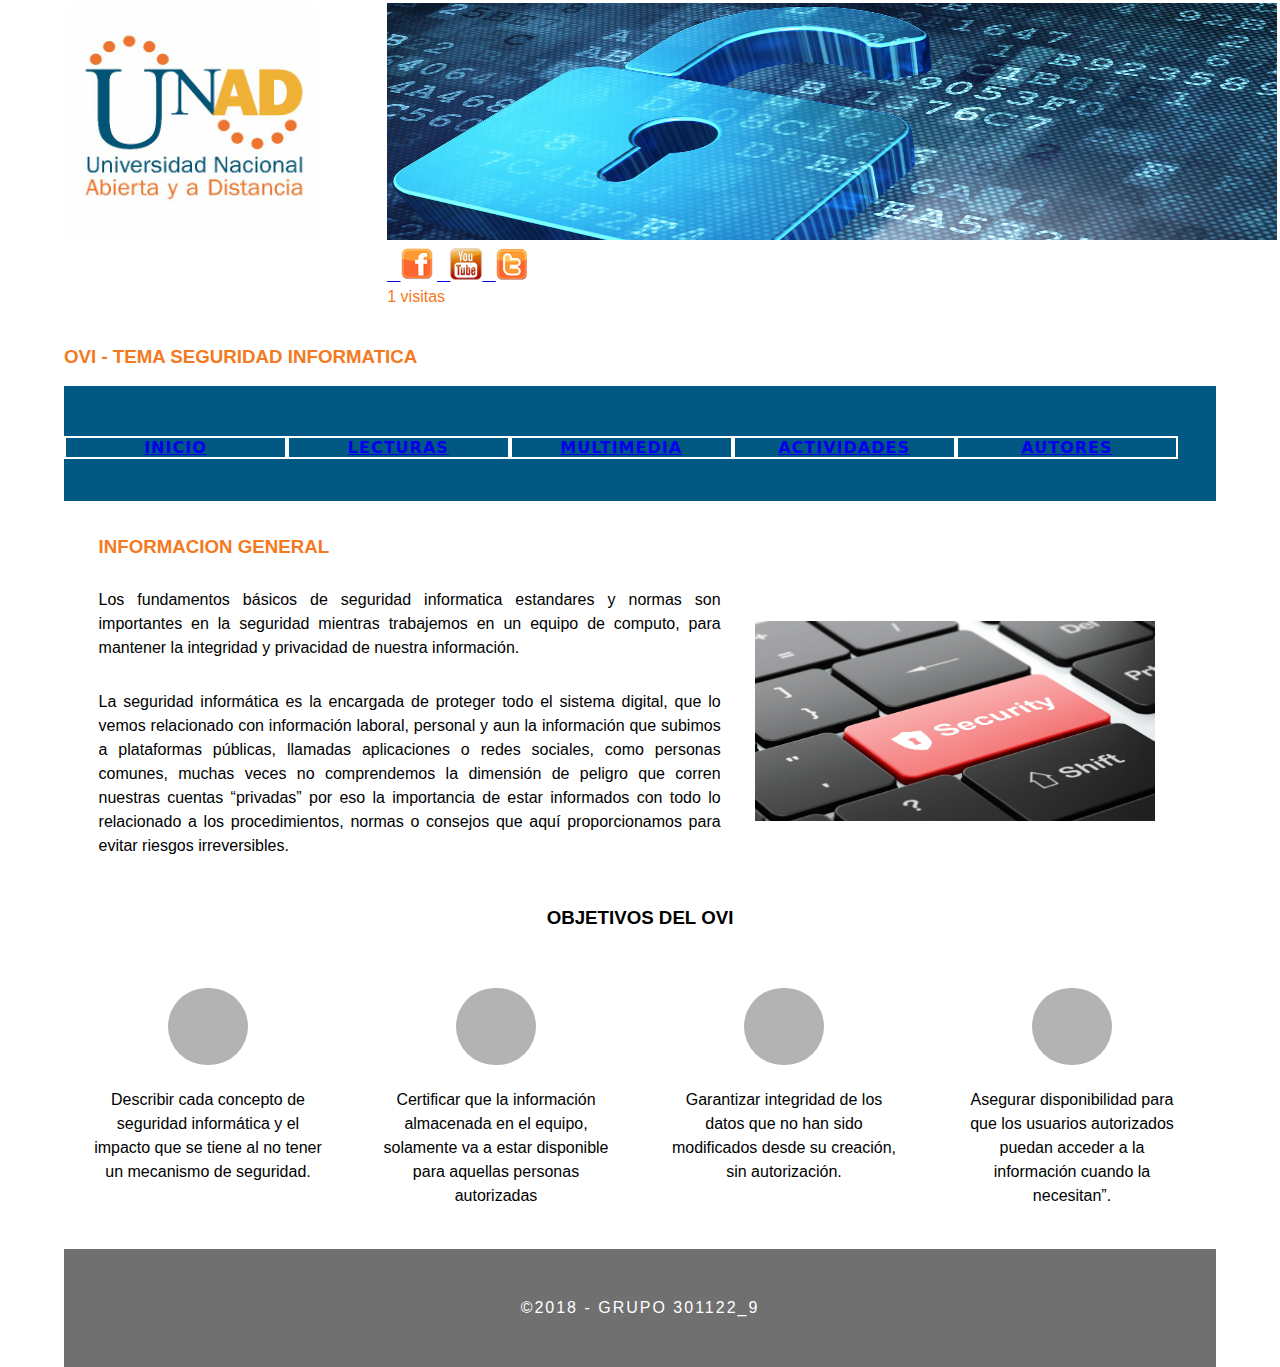
<file: Index.html>
<!doctype html>
<html>
<head>
<meta charset="utf-8">
<meta http-equiv="X-UA-Compatible" content="IE=edge">
<meta name="viewport" content="width=device-width, initial-scale=1">
<title>OVI - TEMA SEGURIDAD INFORMATICA</title>
<link href="css/multiColumnTemplate.css" rel="stylesheet" type="text/css">
<!-- HTML5 shim and Respond.js for IE8 support of HTML5 elements and media queries -->
<!-- WARNING: Respond.js doesn't work if you view the page via file:// -->
<!--[if lt IE 9]>
      <script src="https://oss.maxcdn.com/html5shiv/3.7.2/html5shiv.min.js"></script>
      <script src="https://oss.maxcdn.com/respond/1.4.2/respond.min.js"></script>
    <![endif]-->
</head>
<body>
<div class="container">
  <header>
    <table width="200" border="0">
      <tbody>
        <tr>
          <td><img src="images/logo-universidad-nacional-abierta-y-a-distancia-unad.png" width="250" height="237" alt=""/></td>
			<td>&nbsp;&nbsp;&nbsp;&nbsp;&nbsp;&nbsp;&nbsp;&nbsp;&nbsp;&nbsp;&nbsp;&nbsp;&nbsp;&nbsp;</td>		
			<td><img src="images/image1.jpg" width="890" height="237" alt=""/></td>
        </tr>
		          <tr><td></td></div>
	  <td></td>
	<td>    
		<div id="apDiv4"><a id="l1" target="_blank" rel="nofollow"  href="https://www.facebook.com/Universidad-Nacional-Abierta-y-a-Distancia-UNAD-285790428108305/">&nbsp;&nbsp;&nbsp;<img title="Facebook"border="0" src="images/facebook_aqu_32.png" alt="Facebook" /></a>
			<a href="https://www.youtube.com/user/universidadunad" target="_blank">&nbsp;&nbsp;&nbsp;<img src="images/youtube.png" alt="YouTube" title="Twitter" border="0" /></a><span class="nsb_container"><a href="https://twitter.com/UniversidadUNAD" target="_blank">&nbsp;&nbsp;&nbsp;<img src="images/twitter_aqu_32.png" class="menu" title="Twitter" border="0" /></a></span>
			</div></td></tr>
	  <tr><td></td><td></td><td>		<div id="cuentavisitas"></div>
						<script>yu=function(id){return document.getElementById(id);}
							if(localStorage){
							if(localStorage['visitas']==undefined){
							localStorage['visitas']=0;
							}var n=parseInt(localStorage['visitas']);localStorage['visitas']=1+n;
							var num=localStorage['visitas'];
							var mensaje=num + " visitas";
							 yu('cuentavisitas').innerHTML=mensaje;}
                        </script>&nbsp;&nbsp;&nbsp;</td></tr>
      </tbody>
    </table>
    
    <h3>OVI - TEMA SEGURIDAD INFORMATICA</h3>
<nav class="secondary_header" id="menu">
    <ul>
      <li><a href="Index.html">INICIO</a></li>
      <li><a href="lecturas.html">LECTURAS</a></li>
        <li><a href="Multimedia.html">MULTIMEDIA</a></li>
        <li><a href="Actividades.html">ACTIVIDADES</a></li>
        <li><a href="Autores.html">AUTORES</a></li>
    </ul>
    </nav>
</header>
  <section>
    <h2 class="noDisplay">Main Content</h2>
    <article class="left_article">
      <h3>INFORMACION GENERAL</h3>
<p>Los fundamentos básicos de seguridad informatica estandares y normas son importantes en la seguridad mientras trabajemos en un equipo de computo, para mantener la integridad y privacidad de nuestra información.</p>
<p>La seguridad informática es la encargada de proteger todo el sistema digital, que lo vemos relacionado con información laboral, personal y aun la información que subimos a plataformas públicas, llamadas aplicaciones o redes sociales, como personas comunes, muchas veces no comprendemos la dimensión de peligro que corren nuestras cuentas “privadas” por eso la importancia de estar informados con todo lo relacionado a los procedimientos, normas o consejos que aquí proporcionamos para evitar riesgos irreversibles.</p>

    </article>
    <aside class="right_article"><img src="images/it-security-1_0.jpg" width="400" height="200" alt=""/></aside>
  </section>
  <div class="row">
    <h3>OBJETIVOS DEL OVI</h3>
    <div class="columns">
      <p class="thumbnail_align"> <img src="images/bkg_06.jpg" alt="" class="thumbnail"/> </p>
<p>Describir cada concepto de seguridad informática y el impacto que se tiene al no tener un mecanismo de seguridad.</p>
    </div>
    <div class="columns">
      <p class="thumbnail_align"> <img src="images/bkg_06.jpg" alt="" class="thumbnail"/> </p>
<p>Certificar que la información almacenada en el equipo, solamente va a estar disponible para aquellas personas autorizadas</p>
    </div>
    <div class="columns">
      <p class="thumbnail_align"> <img src="images/bkg_06.jpg" alt="" class="thumbnail"/> </p>
<p>Garantizar integridad de los datos que no han sido modificados desde su creación, sin autorización.</p>
    </div>
    <div class="columns">
      <p class="thumbnail_align"> <img src="images/bkg_06.jpg" alt="" class="thumbnail"/> </p>
<p>Asegurar disponibilidad para que los usuarios autorizados puedan acceder a la información cuando la necesitan”.</p>
    </div>
  </div>
  <div class="row blockDisplay">
    <div class="column_half left_half"> </div>
    <div class="column_half right_half"> </div>
  </div>
<footer class="secondary_header footer">
    <div class="copyright">&copy;2018 - <strong>GRUPO 301122_9</strong></div>
	</footer>
</div>
</body>
</html>
</file>
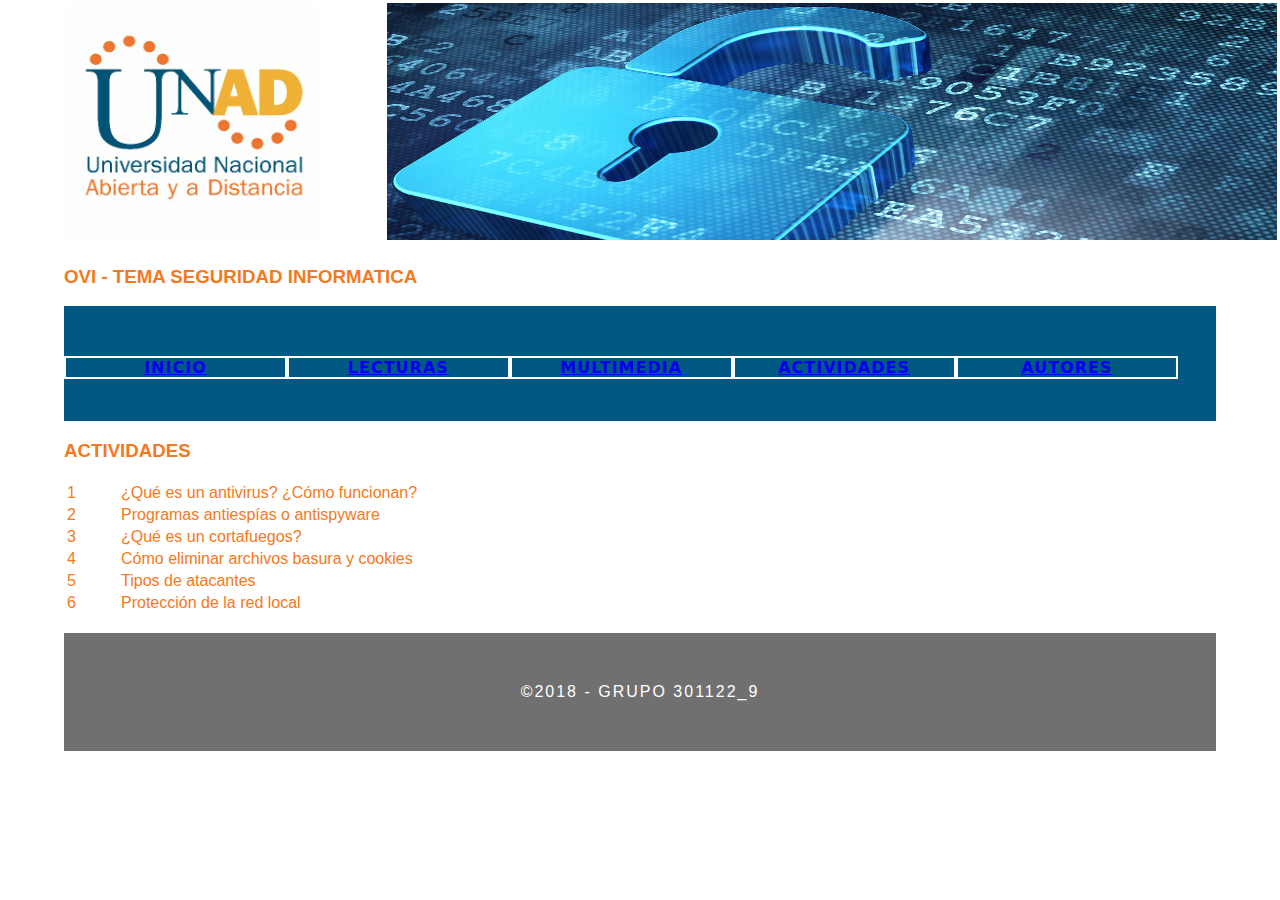
<file: Actividades.html>
<!doctype html>
<html>
<head>
<meta charset="utf-8">
<meta http-equiv="X-UA-Compatible" content="IE=edge">
<meta name="viewport" content="width=device-width, initial-scale=1">
<title>OVI - TEMA SEGURIDAD INFORMATICA</title>
<link href="css/multiColumnTemplate.css" rel="stylesheet" type="text/css">
<!-- HTML5 shim and Respond.js for IE8 support of HTML5 elements and media queries -->
<!-- WARNING: Respond.js doesn't work if you view the page via file:// -->
<!--[if lt IE 9]>
      <script src="https://oss.maxcdn.com/html5shiv/3.7.2/html5shiv.min.js"></script>
      <script src="https://oss.maxcdn.com/respond/1.4.2/respond.min.js"></script>
    <![endif]-->
</head>
<body>
<div class="container">
<header>
    <table width="200" border="0">
      <tbody>
        <tr>
          <td><img src="images/logo-universidad-nacional-abierta-y-a-distancia-unad.png" width="250" height="237" alt=""/></td>
			<td>&nbsp;&nbsp;&nbsp;&nbsp;&nbsp;&nbsp;&nbsp;&nbsp;&nbsp;&nbsp;&nbsp;&nbsp;&nbsp;&nbsp;</td>		
			<td><img src="images/image1.jpg" width="890" height="237" alt=""/></td>
        </tr>
      </tbody>
    </table>
    <h3>OVI - TEMA SEGURIDAD INFORMATICA</h3>
    	 <nav class="secondary_header" id="menu">
      <ul>
        <li><a href="Index.html">INICIO</a></li>
        <li><a href="lecturas.html">LECTURAS</a></li>
        <li><a href="Multimedia.html">MULTIMEDIA</a></li>
        <li><a href="Actividades.html">ACTIVIDADES</a></li>
        <li><a href="Autores.html">AUTORES</a></li>
      </ul>
    </nav>
  </header>
  <section>
      <h3>ACTIVIDADES</h3>
      <table width="890" border="0">
        <tbody>
          <tr>
            <td width="50">1</td>
            <td>¿Qué es un antivirus? ¿Cómo funcionan?</td>
          </tr>
          <tr>
            <td>2</td>
            <td>Programas antiespías o antispyware</td>
          </tr>
          <tr>
            <td>3</td>
            <td>¿Qué es un cortafuegos?</td>
			</tr>
		<tr>
            <td>4</td>
            <td>Cómo eliminar archivos basura y cookies</td>
          </tr>
					<tr>
            <td>5</td>
            <td>Tipos de atacantes</td>
          </tr>
			          </tr>
					<tr>
            <td>6</td>
            <td>Protección de la red local</td>
          </tr>
        </tbody>
      </table>
	  <BR>
	  


    </article>

  </section>
  <div class="row">
    
<footer class="secondary_header footer">
    <div class="copyright">&copy;2018 - <strong>GRUPO 301122_9</strong></div>
  </footer>
</div>
</body>
</html>
</file>
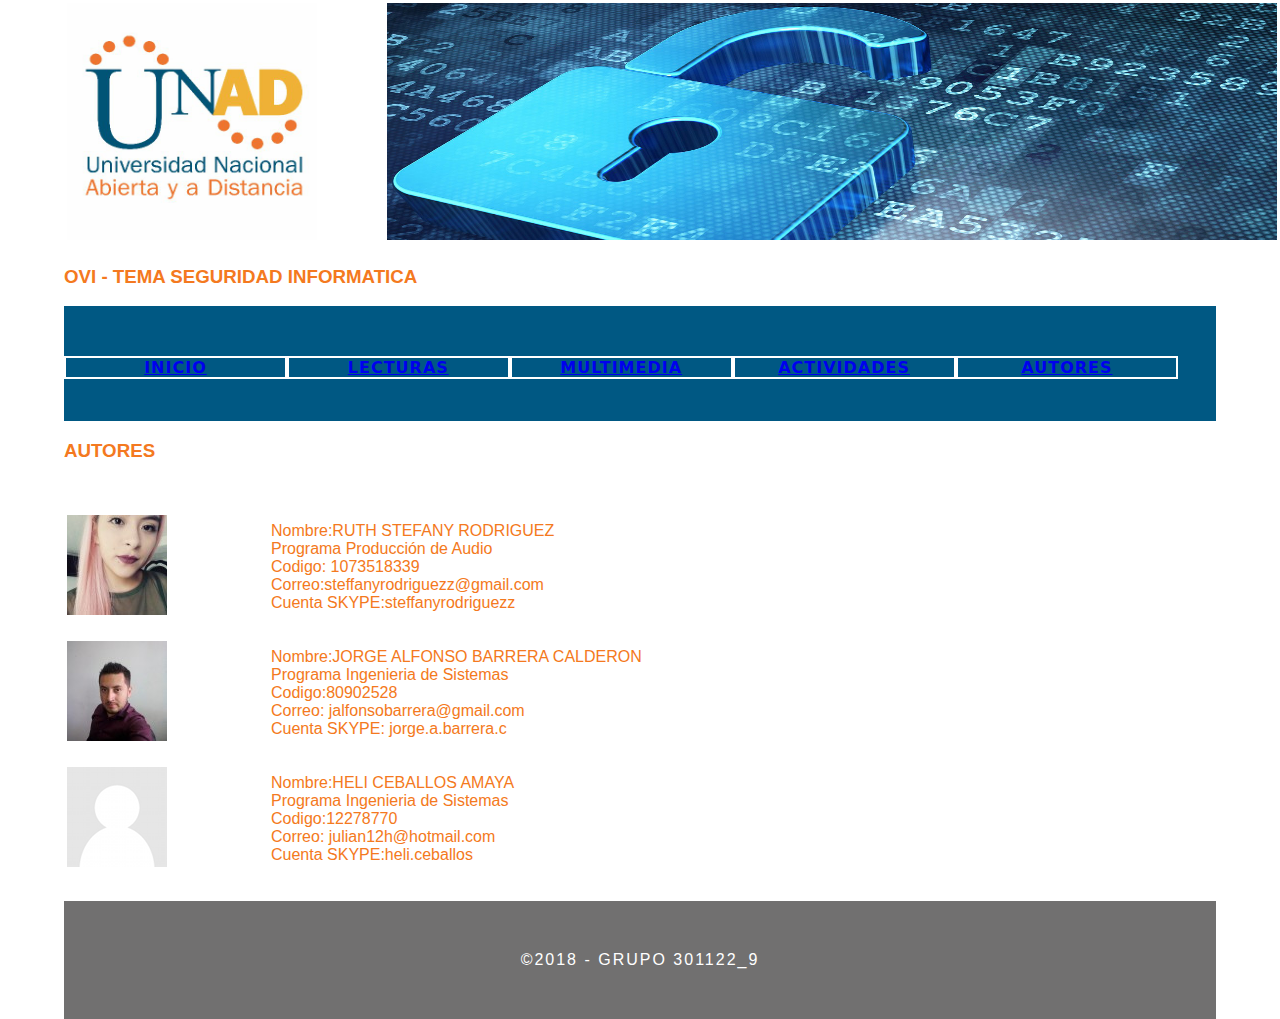
<file: Autores.html>
<!doctype html>
<html>
<head>
<meta charset="utf-8">
<meta http-equiv="X-UA-Compatible" content="IE=edge">
<meta name="viewport" content="width=device-width, initial-scale=1">
<title>OVI - TEMA SEGURIDAD INFORMATICA</title>
<link href="css/multiColumnTemplate.css" rel="stylesheet" type="text/css">
<!-- HTML5 shim and Respond.js for IE8 support of HTML5 elements and media queries -->
<!-- WARNING: Respond.js doesn't work if you view the page via file:// -->
<!--[if lt IE 9]>
      <script src="https://oss.maxcdn.com/html5shiv/3.7.2/html5shiv.min.js"></script>
      <script src="https://oss.maxcdn.com/respond/1.4.2/respond.min.js"></script>
    <![endif]-->
</head>
<body>
<div class="container">
<header>
    <table width="200" border="0">
      <tbody>
        <tr>
          <td><img src="images/logo-universidad-nacional-abierta-y-a-distancia-unad.png" width="250" height="237" alt=""/></td>
			<td>&nbsp;&nbsp;&nbsp;&nbsp;&nbsp;&nbsp;&nbsp;&nbsp;&nbsp;&nbsp;&nbsp;&nbsp;&nbsp;&nbsp;</td>		
			<td><img src="images/image1.jpg" width="890" height="237" alt=""/></td>
        </tr>
      </tbody>
    </table>
    <h3>OVI - TEMA SEGURIDAD INFORMATICA</h3>
    	 <nav class="secondary_header" id="menu">
      <ul>
        <li><a href="Index.html">INICIO</a></li>
        <li><a href="lecturas.html">LECTURAS</a></li>
        <li><a href="Multimedia.html">MULTIMEDIA</a></li>
        <li><a href="Actividades.html">ACTIVIDADES</a></li>
        <li><a href="Autores.html">AUTORES</a></li>
      </ul>
    </nav>
  </header>
  <section>
      <h3>AUTORES</h3>
      <table width="890" border="0">
        <tbody>
          <tr>
            <td width="200">&nbsp;</td>
            <td>&nbsp;</td>
          </tr>
          <tr>
            <td><img src="images/stefany.jpg" width="100" height="100" alt=""/></td>
            <td><p>Nombre:RUTH STEFANY RODRIGUEZ<BR>Programa Producción de Audio<BR>Codigo: 1073518339<BR>Correo:steffanyrodriguezz@gmail.com<BR>Cuenta SKYPE:steffanyrodriguezz</p>
			  
			  </td>
          </tr>
          <tr>
            <td><img src="images/jorge.jpg" width="100" height="100" alt=""/></td>
            <td><p>Nombre:JORGE ALFONSO BARRERA CALDERON<BR>Programa Ingenieria de Sistemas<BR>Codigo:80902528<BR>Correo: jalfonsobarrera@gmail.com<BR>Cuenta SKYPE: jorge.a.barrera.c</p></td>
          </tr>
		<tr>
            <td><img src="images/heli.png" width="100" height="100" alt=""/></td>
            <td><p>Nombre:HELI CEBALLOS AMAYA<BR>Programa Ingenieria de Sistemas<BR>Codigo:12278770 <BR>Correo: julian12h@hotmail.com<BR>Cuenta SKYPE:heli.ceballos </p></td>
          </tr>
        </tbody>
      </table>
	  <BR>
	  


    </article>

  </section>
  <div class="row">
    
<footer class="secondary_header footer">
    <div class="copyright">&copy;2018 - <strong>GRUPO 301122_9</strong></div>
  </footer>
</div>
</body>
</html>
</file>
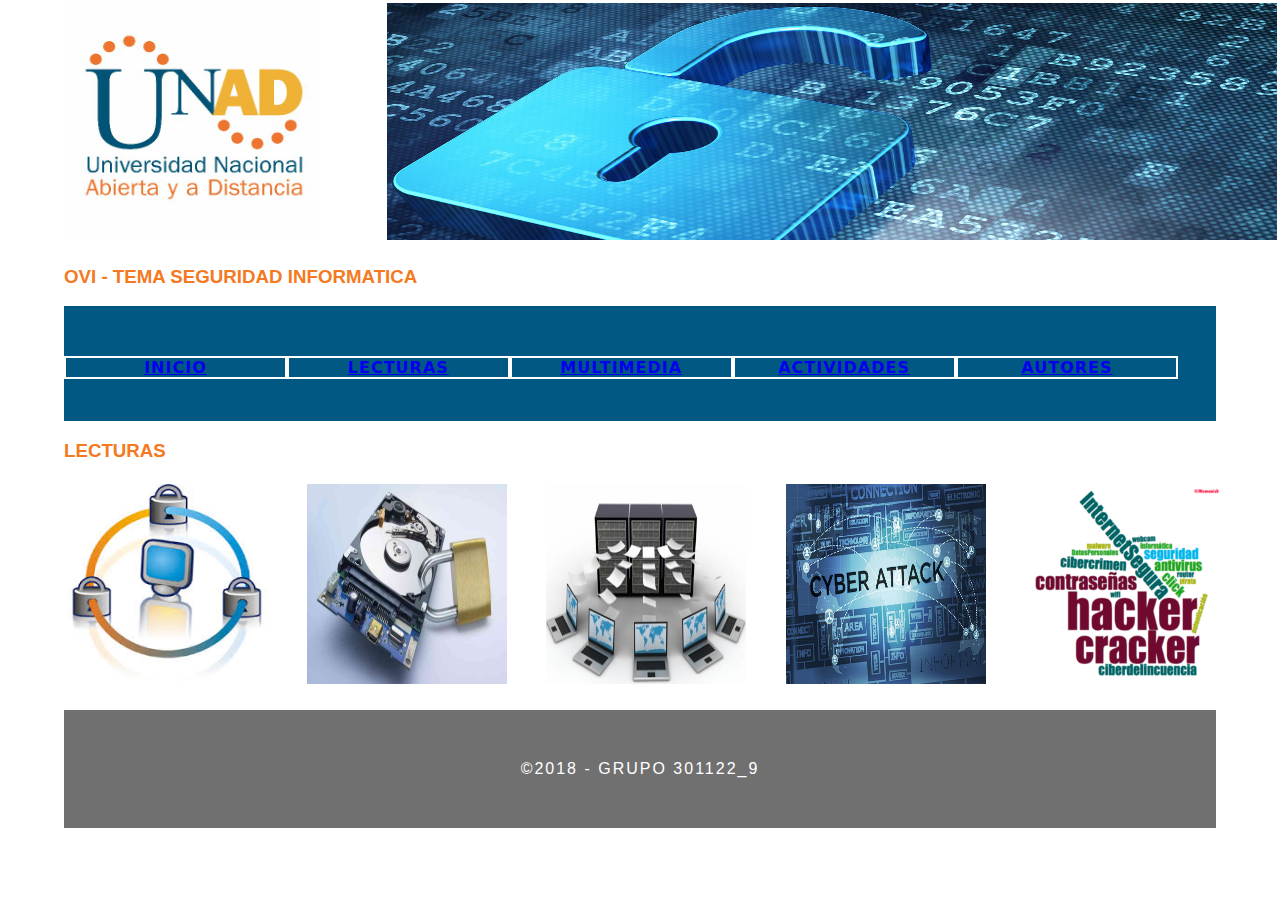
<file: lecturas.html>
<!doctype html>
<html>
<head>
<meta charset="utf-8">
<meta http-equiv="X-UA-Compatible" content="IE=edge">
<meta name="viewport" content="width=device-width, initial-scale=1">
<title>OVI - TEMA SEGURIDAD INFORMATICA</title>
<link href="css/multiColumnTemplate.css" rel="stylesheet" type="text/css">
<!-- HTML5 shim and Respond.js for IE8 support of HTML5 elements and media queries -->
<!-- WARNING: Respond.js doesn't work if you view the page via file:// -->
<!--[if lt IE 9]>
      <script src="https://oss.maxcdn.com/html5shiv/3.7.2/html5shiv.min.js"></script>
      <script src="https://oss.maxcdn.com/respond/1.4.2/respond.min.js"></script>
    <![endif]-->
</head>
<body>
<div class="container">
<header>
    <table width="200" border="0">
      <tbody>
        <tr>
          <td><img src="images/logo-universidad-nacional-abierta-y-a-distancia-unad.png" width="250" height="237" alt=""/></td>
			<td>&nbsp;&nbsp;&nbsp;&nbsp;&nbsp;&nbsp;&nbsp;&nbsp;&nbsp;&nbsp;&nbsp;&nbsp;&nbsp;&nbsp;</td>		
			<td><img src="images/image1.jpg" width="890" height="237" alt=""/></td>
        </tr>
      </tbody>
    </table>
    <h3>OVI - TEMA SEGURIDAD INFORMATICA</h3>
    	 <nav class="secondary_header" id="menu">
      <ul>
        <li><a href="Index.html">INICIO</a></li>
        <li><a href="lecturas.html">LECTURAS</a></li>
        <li><a href="Multimedia.html">MULTIMEDIA</a></li>
        <li><a href="Actividades.html">ACTIVIDADES</a></li>
        <li><a href="Autores.html">AUTORES</a></li>
      </ul>
    </nav>
  <h3>LECTURAS</h3>
<table width="1200" border="0">
    <tbody>
    	     <tr>
				 
<td><a href="Lecturas1.html"><img src="images/confidencialidad.png" width="200" height="200" alt="" title="1.CONFIDENCIALIDAD"/></a></td>
<td><a href="Lecturas2.html"><img src="images/integridad.JPG" width="200" height="200" alt="" title="2. INTEGRIDAD"/></a></td>
<td><a href="Lecturas3.html"><img src="images/DISPONIBILIDAD.jpg" width="200" height="200" alt="" title="3.DISPONIBILIDAD"/></a></td>
<td><a href="Lecturas4.html"><img src="images/amenazas.jpg" width="200" height="200" alt="" title="4. AMENAZAS EN LAS REDES"/></a></td>
<td><a href="Lecturas5.html"><img src="images/hacker.png" width="200" height="200" alt="" title="5.RIESGO HACKER"/></a></td>             
    </tbody>
  </table>
    <h3></h3>
    	 <table width="1200" border="0">
    	   <tbody>
    	     <tr>
  	       </tbody>
  	   </table>
</header>

<footer class="secondary_header footer">
<div class="copyright">&copy;2018 - <strong>GRUPO 301122_9</strong></div>
</footer>
</body>
</html>
</file>
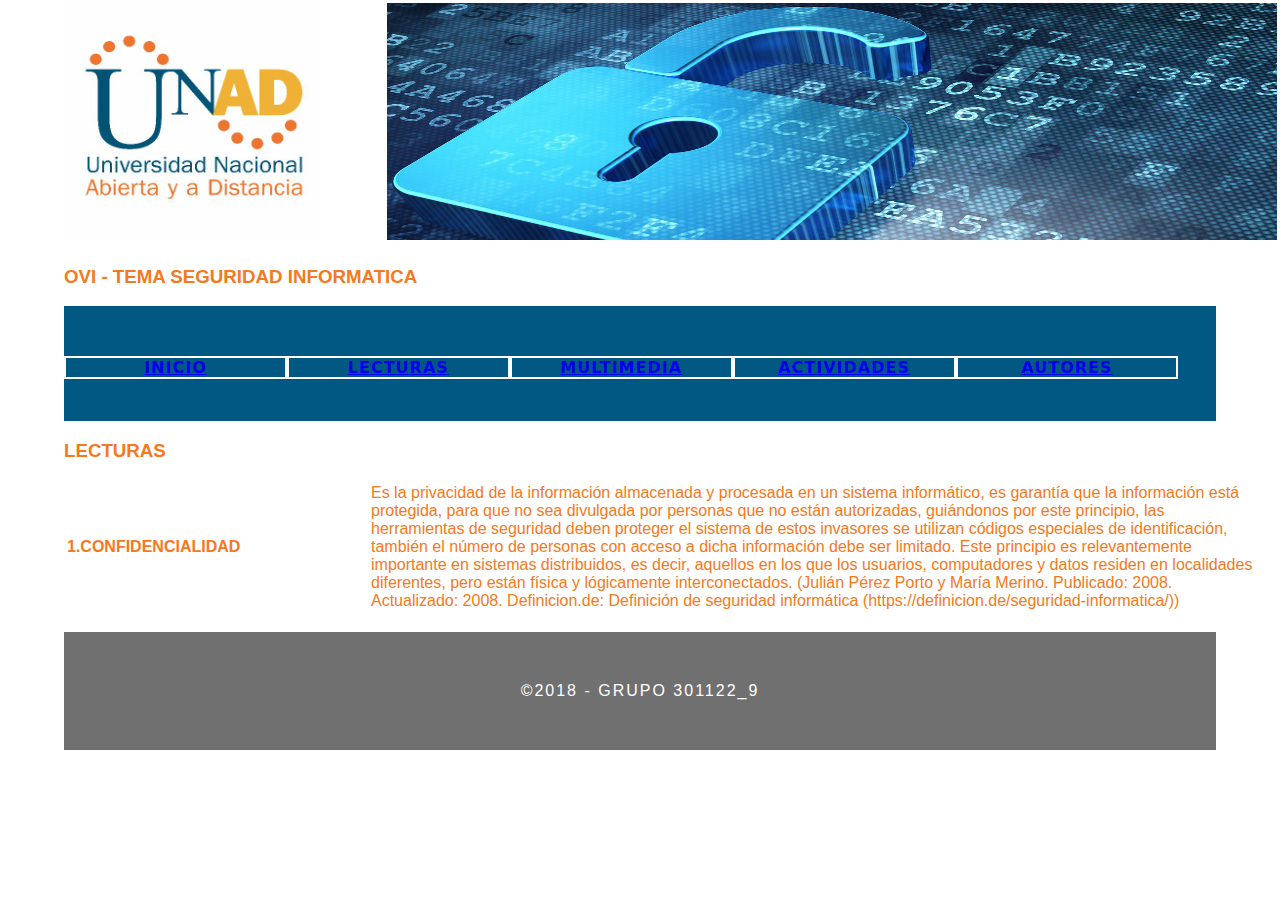
<file: Lecturas1.html>
<!doctype html>
<html>
<head>
<meta charset="utf-8">
<meta http-equiv="X-UA-Compatible" content="IE=edge">
<meta name="viewport" content="width=device-width, initial-scale=1">
<title>OVI - TEMA SEGURIDAD INFORMATICA</title>
<link href="css/multiColumnTemplate.css" rel="stylesheet" type="text/css">
<!-- HTML5 shim and Respond.js for IE8 support of HTML5 elements and media queries -->
<!-- WARNING: Respond.js doesn't work if you view the page via file:// -->
<!--[if lt IE 9]>
      <script src="https://oss.maxcdn.com/html5shiv/3.7.2/html5shiv.min.js"></script>
      <script src="https://oss.maxcdn.com/respond/1.4.2/respond.min.js"></script>
    <![endif]-->
</head>
<body>
<div class="container">
<header>
    <table width="200" border="0">
      <tbody>
        <tr>
          <td><img src="images/logo-universidad-nacional-abierta-y-a-distancia-unad.png" width="250" height="237" alt=""/></td>
			<td>&nbsp;&nbsp;&nbsp;&nbsp;&nbsp;&nbsp;&nbsp;&nbsp;&nbsp;&nbsp;&nbsp;&nbsp;&nbsp;&nbsp;</td>		
			<td><img src="images/image1.jpg" width="890" height="237" alt=""/></td>
        </tr>
      </tbody>
    </table>
    <h3>OVI - TEMA SEGURIDAD INFORMATICA</h3>
    	 <nav class="secondary_header" id="menu">
      <ul>
        <li><a href="Index.html">INICIO</a></li>
        <li><a href="lecturas.html">LECTURAS</a></li>
        <li><a href="Multimedia.html">MULTIMEDIA</a></li>
        <li><a href="Actividades.html">ACTIVIDADES</a></li>
        <li><a href="Autores.html">AUTORES</a></li>
      </ul>
    </nav>
  <h3>LECTURAS</h3>
<table width="1200" border="0">
    <tbody>
<tr>	 
<td width="300" ><strong>1.CONFIDENCIALIDAD</strong></td><td>Es la privacidad de la información almacenada y procesada en un sistema informático, es garantía que la información está protegida, para que no sea divulgada por personas que no están autorizadas, guiándonos por este principio, las herramientas de seguridad deben proteger el sistema de estos invasores se utilizan códigos especiales de identificación, también el número de personas con acceso a dicha información debe ser limitado. Este principio es relevantemente importante en sistemas distribuidos, es decir, aquellos en los que los usuarios, computadores y datos residen en localidades diferentes, pero están física y lógicamente interconectados. (Julián Pérez Porto y María Merino. Publicado: 2008. Actualizado: 2008.
Definicion.de: Definición de seguridad informática (https://definicion.de/seguridad-informatica/))</td>
    </tbody>
  </table>
    <h3></h3>
    	 <table width="1200" border="0">
    	   <tbody>
    	     <tr>
  	       </tbody>
  	   </table>
</header>

<footer class="secondary_header footer">
<div class="copyright">&copy;2018 - <strong>GRUPO 301122_9</strong></div>
</footer>
</body>
</html>
</file>
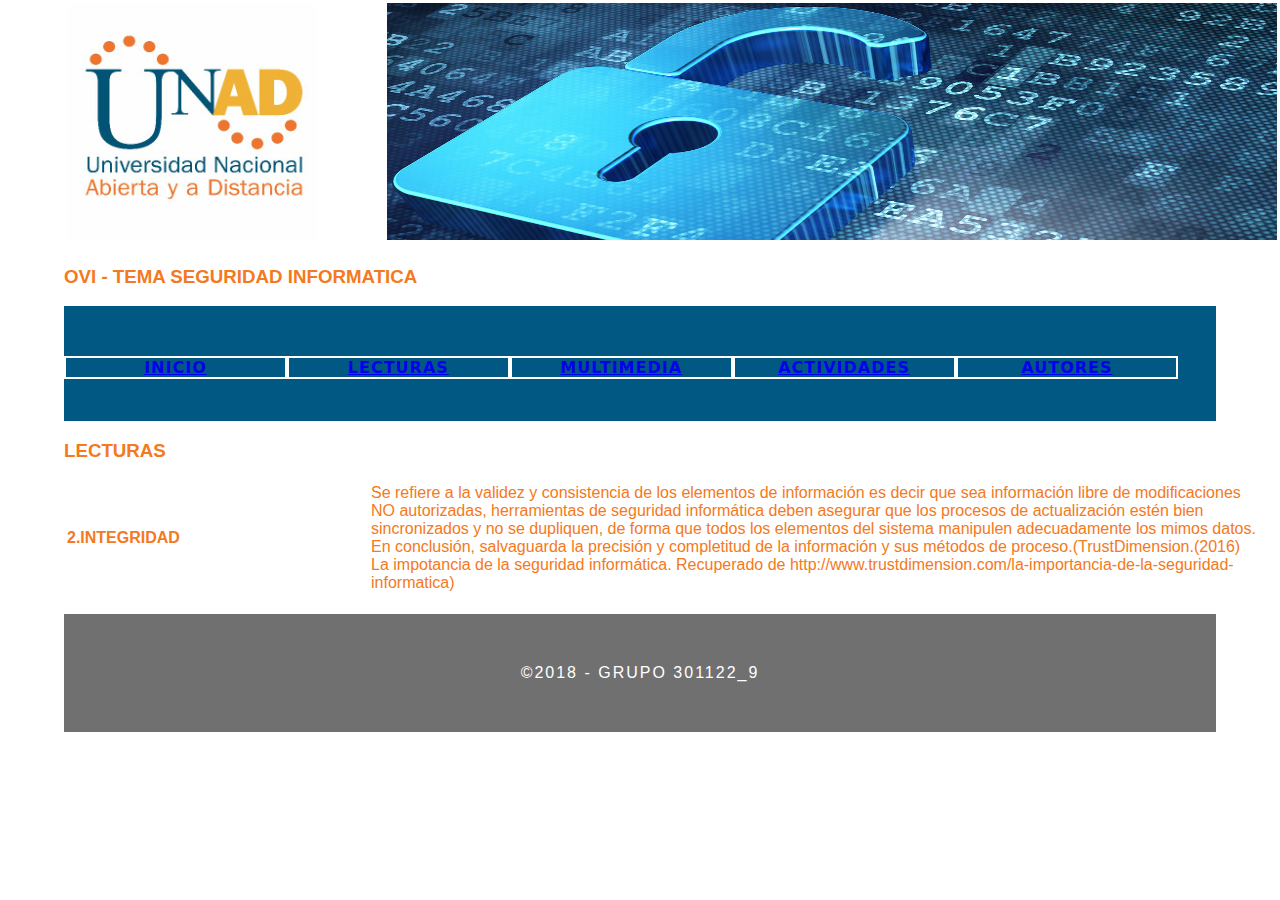
<file: Lecturas2.html>
<!doctype html>
<html>
<head>
<meta charset="utf-8">
<meta http-equiv="X-UA-Compatible" content="IE=edge">
<meta name="viewport" content="width=device-width, initial-scale=1">
<title>OVI - TEMA SEGURIDAD INFORMATICA</title>
<link href="css/multiColumnTemplate.css" rel="stylesheet" type="text/css">
<!-- HTML5 shim and Respond.js for IE8 support of HTML5 elements and media queries -->
<!-- WARNING: Respond.js doesn't work if you view the page via file:// -->
<!--[if lt IE 9]>
      <script src="https://oss.maxcdn.com/html5shiv/3.7.2/html5shiv.min.js"></script>
      <script src="https://oss.maxcdn.com/respond/1.4.2/respond.min.js"></script>
    <![endif]-->
</head>
<body>
<div class="container">
<header>
    <table width="200" border="0">
      <tbody>
        <tr>
          <td><img src="images/logo-universidad-nacional-abierta-y-a-distancia-unad.png" width="250" height="237" alt=""/></td>
			<td>&nbsp;&nbsp;&nbsp;&nbsp;&nbsp;&nbsp;&nbsp;&nbsp;&nbsp;&nbsp;&nbsp;&nbsp;&nbsp;&nbsp;</td>		
			<td><img src="images/image1.jpg" width="890" height="237" alt=""/></td>
        </tr>
      </tbody>
    </table>
    <h3>OVI - TEMA SEGURIDAD INFORMATICA</h3>
    	 <nav class="secondary_header" id="menu">
      <ul>
        <li><a href="Index.html">INICIO</a></li>
        <li><a href="lecturas.html">LECTURAS</a></li>
        <li><a href="Multimedia.html">MULTIMEDIA</a></li>
        <li><a href="Actividades.html">ACTIVIDADES</a></li>
        <li><a href="Autores.html">AUTORES</a></li>
      </ul>
    </nav>
  <h3>LECTURAS</h3>
<table width="1200" border="0">
    <tbody>
<tr>	 
<td width="300" ><strong>2.INTEGRIDAD</strong></td><td>Se refiere a la validez y consistencia de los elementos de información es decir que sea información libre de modificaciones NO autorizadas, herramientas de seguridad informática deben asegurar que los procesos de actualización estén bien sincronizados y no se dupliquen, de forma que todos los elementos del sistema manipulen adecuadamente los mimos datos. En conclusión, salvaguarda la precisión y completitud de la información y sus métodos de proceso.(TrustDimension.(2016) La impotancia de la seguridad informática. Recuperado de  
	http://www.trustdimension.com/la-importancia-de-la-seguridad-informatica)</td>
    </tbody>
  </table>
    <h3></h3>
    	 <table width="1200" border="0">
    	   <tbody>
    	     <tr>
  	       </tbody>
  	   </table>
</header>

<footer class="secondary_header footer">
<div class="copyright">&copy;2018 - <strong>GRUPO 301122_9</strong></div>
</footer>
</body>
</html>
</file>
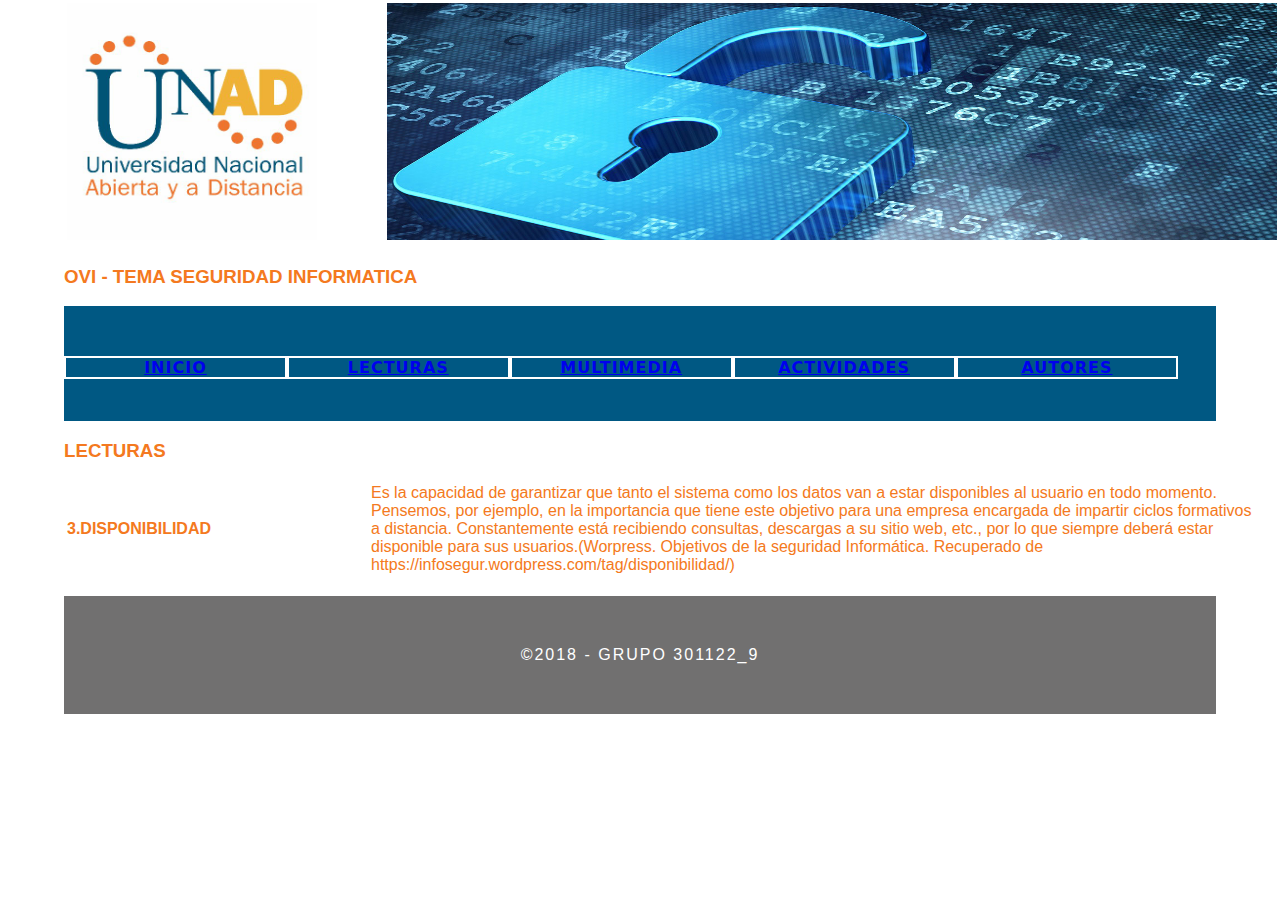
<file: Lecturas3.html>
<!doctype html>
<html>
<head>
<meta charset="utf-8">
<meta http-equiv="X-UA-Compatible" content="IE=edge">
<meta name="viewport" content="width=device-width, initial-scale=1">
<title>OVI - TEMA SEGURIDAD INFORMATICA</title>
<link href="css/multiColumnTemplate.css" rel="stylesheet" type="text/css">
<!-- HTML5 shim and Respond.js for IE8 support of HTML5 elements and media queries -->
<!-- WARNING: Respond.js doesn't work if you view the page via file:// -->
<!--[if lt IE 9]>
      <script src="https://oss.maxcdn.com/html5shiv/3.7.2/html5shiv.min.js"></script>
      <script src="https://oss.maxcdn.com/respond/1.4.2/respond.min.js"></script>
    <![endif]-->
</head>
<body>
<div class="container">
<header>
    <table width="200" border="0">
      <tbody>
        <tr>
          <td><img src="images/logo-universidad-nacional-abierta-y-a-distancia-unad.png" width="250" height="237" alt=""/></td>
			<td>&nbsp;&nbsp;&nbsp;&nbsp;&nbsp;&nbsp;&nbsp;&nbsp;&nbsp;&nbsp;&nbsp;&nbsp;&nbsp;&nbsp;</td>		
			<td><img src="images/image1.jpg" width="890" height="237" alt=""/></td>
        </tr>
      </tbody>
    </table>
    <h3>OVI - TEMA SEGURIDAD INFORMATICA</h3>
    	 <nav class="secondary_header" id="menu">
      <ul>
        <li><a href="Index.html">INICIO</a></li>
        <li><a href="lecturas.html">LECTURAS</a></li>
        <li><a href="Multimedia.html">MULTIMEDIA</a></li>
        <li><a href="Actividades.html">ACTIVIDADES</a></li>
        <li><a href="Autores.html">AUTORES</a></li>
      </ul>
    </nav>
  <h3>LECTURAS</h3>
<table width="1200" border="0">
    <tbody>
<tr>	 
<td width="300" ><strong>3.DISPONIBILIDAD</strong></td><td>Es la capacidad de garantizar que tanto el sistema como los datos van a estar disponibles al usuario en todo momento. Pensemos, por ejemplo, en la importancia que tiene este objetivo para una empresa encargada de impartir ciclos formativos a distancia. Constantemente está recibiendo consultas, descargas a su sitio web, etc., por lo que siempre deberá estar disponible para sus usuarios.(Worpress. Objetivos de la seguridad Informática. Recuperado de https://infosegur.wordpress.com/tag/disponibilidad/)</td>
    </tbody>
  </table>
    <h3></h3>
    	 <table width="1200" border="0">
    	   <tbody>
    	     <tr>
  	       </tbody>
  	   </table>
</header>

<footer class="secondary_header footer">
<div class="copyright">&copy;2018 - <strong>GRUPO 301122_9</strong></div>
</footer>
</body>
</html>
</file>
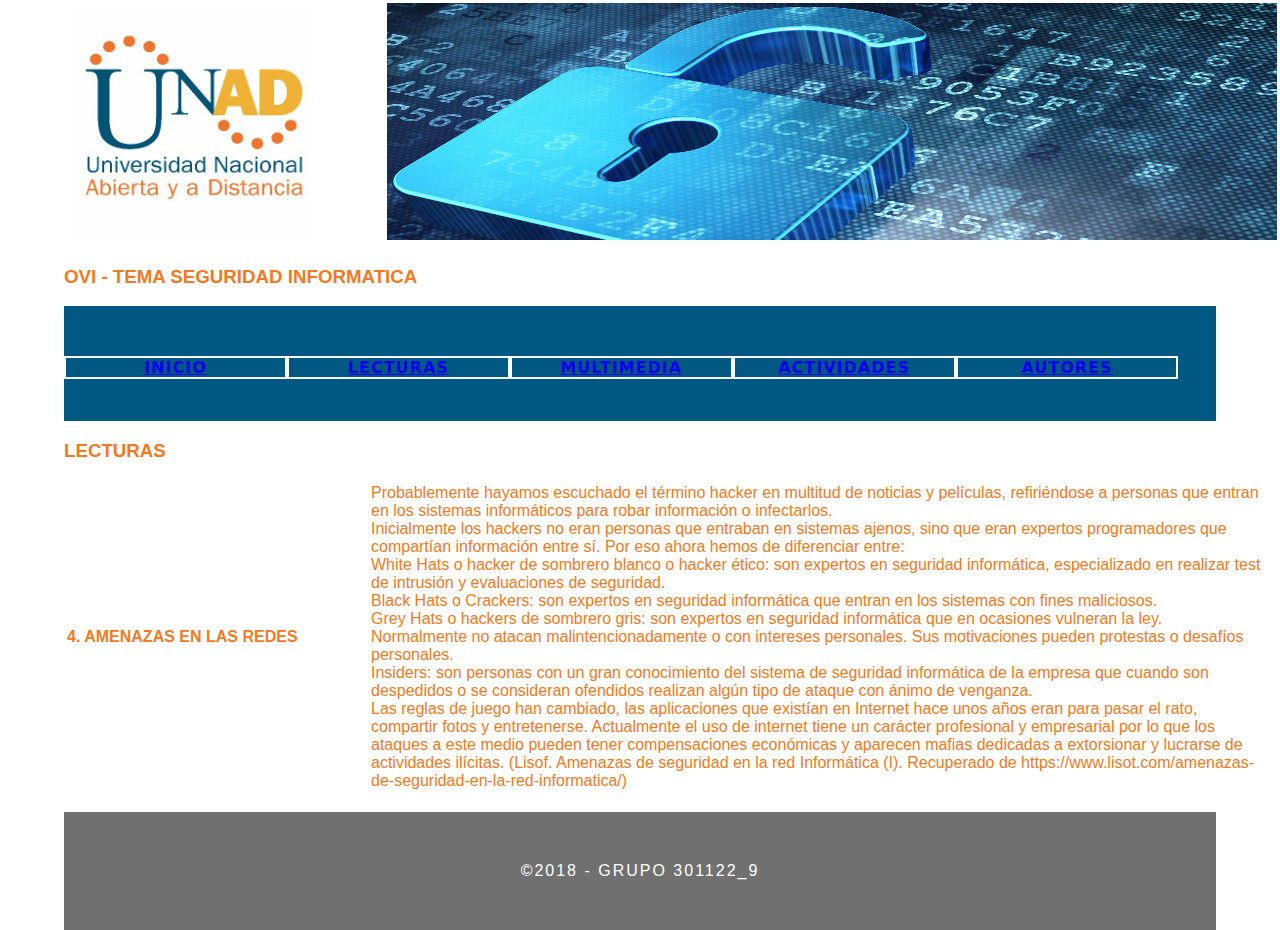
<file: Lecturas4.html>
<!doctype html>
<html>
<head>
<meta charset="utf-8">
<meta http-equiv="X-UA-Compatible" content="IE=edge">
<meta name="viewport" content="width=device-width, initial-scale=1">
<title>OVI - TEMA SEGURIDAD INFORMATICA</title>
<link href="css/multiColumnTemplate.css" rel="stylesheet" type="text/css">
<!-- HTML5 shim and Respond.js for IE8 support of HTML5 elements and media queries -->
<!-- WARNING: Respond.js doesn't work if you view the page via file:// -->
<!--[if lt IE 9]>
      <script src="https://oss.maxcdn.com/html5shiv/3.7.2/html5shiv.min.js"></script>
      <script src="https://oss.maxcdn.com/respond/1.4.2/respond.min.js"></script>
    <![endif]-->
</head>
<body>
<div class="container">
<header>
    <table width="200" border="0">
      <tbody>
        <tr>
          <td><img src="images/logo-universidad-nacional-abierta-y-a-distancia-unad.png" width="250" height="237" alt=""/></td>
			<td>&nbsp;&nbsp;&nbsp;&nbsp;&nbsp;&nbsp;&nbsp;&nbsp;&nbsp;&nbsp;&nbsp;&nbsp;&nbsp;&nbsp;</td>		
			<td><img src="images/image1.jpg" width="890" height="237" alt=""/></td>
        </tr>
      </tbody>
    </table>
    <h3>OVI - TEMA SEGURIDAD INFORMATICA</h3>
    	 <nav class="secondary_header" id="menu">
      <ul>
        <li><a href="Index.html">INICIO</a></li>
        <li><a href="lecturas.html">LECTURAS</a></li>
        <li><a href="Multimedia.html">MULTIMEDIA</a></li>
        <li><a href="Actividades.html">ACTIVIDADES</a></li>
        <li><a href="Autores.html">AUTORES</a></li>
      </ul>
    </nav>
  <h3>LECTURAS</h3>
<table width="1200" border="0">
    <tbody>
<tr>	 
<td width="300" ><strong>4. AMENAZAS EN LAS REDES</strong></td><td>Probablemente hayamos escuchado el término hacker en multitud de noticias y películas, refiriéndose a personas que entran en los sistemas informáticos para robar información o infectarlos.<br>

Inicialmente los hackers no eran personas que entraban en sistemas ajenos, sino que eran expertos programadores que compartían información entre sí. Por eso ahora hemos de diferenciar entre:<br>

White Hats o hacker de sombrero blanco o hacker ético: son expertos en seguridad informática, especializado en realizar test de intrusión y evaluaciones de seguridad.<br>
	
Black Hats o Crackers: son expertos en seguridad informática que entran en los sistemas con fines maliciosos.<br>
	
Grey Hats o hackers de sombrero gris: son expertos en seguridad informática que en ocasiones vulneran la ley. Normalmente no atacan malintencionadamente o con intereses personales. Sus motivaciones pueden protestas o desafíos personales.<br>
	
Insiders: son personas con un gran conocimiento del sistema de seguridad informática de la empresa que cuando son despedidos o se consideran ofendidos realizan algún tipo de ataque con ánimo de venganza.<br>
	
Las reglas de juego han cambiado, las aplicaciones que existían en Internet hace unos años eran para pasar el rato, compartir fotos y entretenerse. Actualmente el uso de internet  tiene un carácter profesional y empresarial por lo que los ataques a este medio pueden tener compensaciones económicas y aparecen mafias dedicadas a extorsionar y lucrarse de actividades ilícitas. (Lisof. Amenazas de seguridad en la red Informática (I). Recuperado de https://www.lisot.com/amenazas-de-seguridad-en-la-red-informatica/)</td>
    </tbody>
  </table>
    <h3></h3>
    	 <table width="1200" border="0">
    	   <tbody>
    	     <tr>
  	       </tbody>
  	   </table>
</header>

<footer class="secondary_header footer">
<div class="copyright">&copy;2018 - <strong>GRUPO 301122_9</strong></div>
</footer>
</body>
</html>
</file>
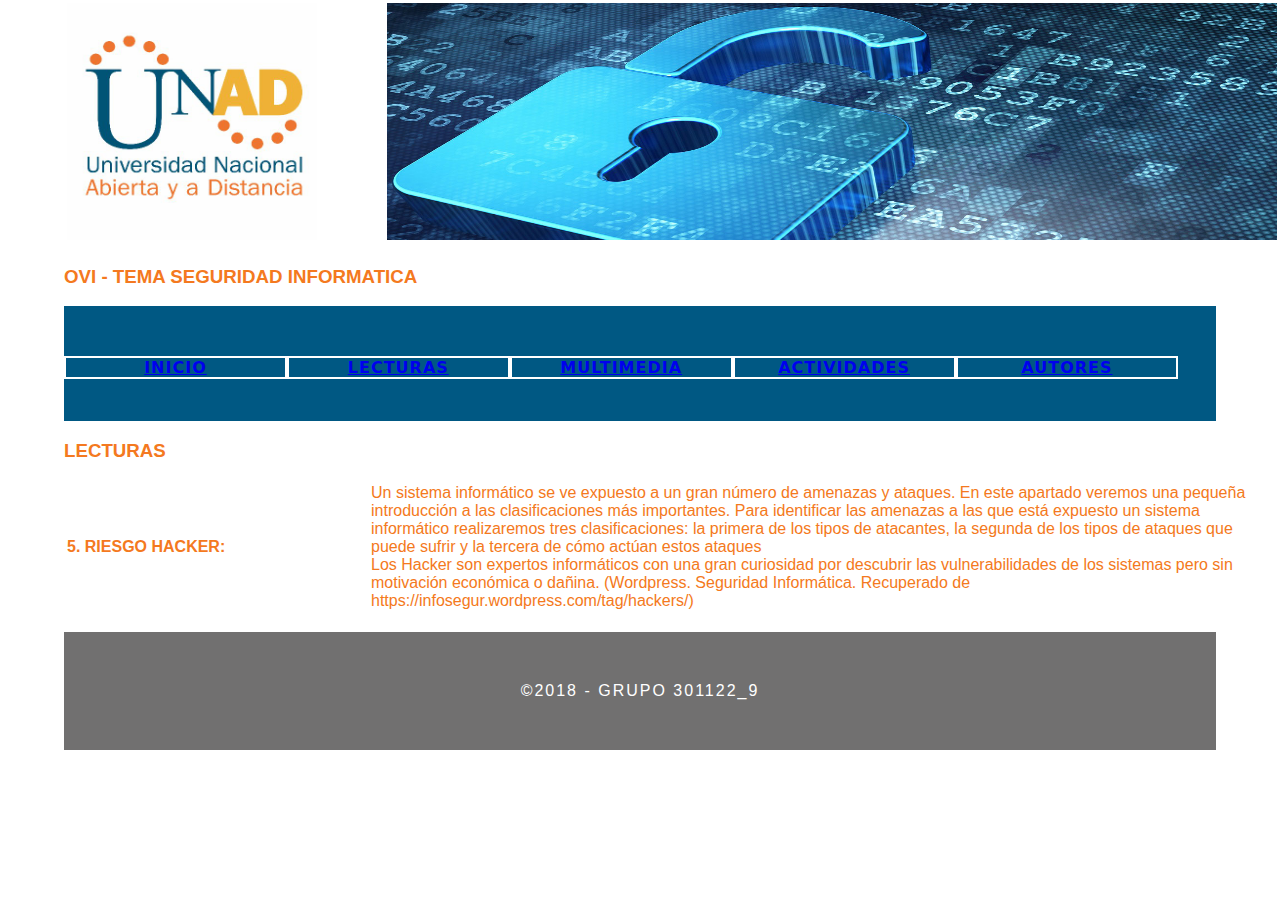
<file: Lecturas5.html>
<!doctype html>
<html>
<head>
<meta charset="utf-8">
<meta http-equiv="X-UA-Compatible" content="IE=edge">
<meta name="viewport" content="width=device-width, initial-scale=1">
<title>OVI - TEMA SEGURIDAD INFORMATICA</title>
<link href="css/multiColumnTemplate.css" rel="stylesheet" type="text/css">
<!-- HTML5 shim and Respond.js for IE8 support of HTML5 elements and media queries -->
<!-- WARNING: Respond.js doesn't work if you view the page via file:// -->
<!--[if lt IE 9]>
      <script src="https://oss.maxcdn.com/html5shiv/3.7.2/html5shiv.min.js"></script>
      <script src="https://oss.maxcdn.com/respond/1.4.2/respond.min.js"></script>
    <![endif]-->
</head>
<body>
<div class="container">
<header>
    <table width="200" border="0">
      <tbody>
        <tr>
          <td><img src="images/logo-universidad-nacional-abierta-y-a-distancia-unad.png" width="250" height="237" alt=""/></td>
			<td>&nbsp;&nbsp;&nbsp;&nbsp;&nbsp;&nbsp;&nbsp;&nbsp;&nbsp;&nbsp;&nbsp;&nbsp;&nbsp;&nbsp;</td>		
			<td><img src="images/image1.jpg" width="890" height="237" alt=""/></td>
        </tr>
      </tbody>
    </table>
    <h3>OVI - TEMA SEGURIDAD INFORMATICA</h3>
    	 <nav class="secondary_header" id="menu">
      <ul>
        <li><a href="Index.html">INICIO</a></li>
        <li><a href="lecturas.html">LECTURAS</a></li>
        <li><a href="Multimedia.html">MULTIMEDIA</a></li>
        <li><a href="Actividades.html">ACTIVIDADES</a></li>
        <li><a href="Autores.html">AUTORES</a></li>
      </ul>
    </nav>
  <h3>LECTURAS</h3>
<table width="1200" border="0">
    <tbody>
<tr>	 
<td width="300" ><strong>5. RIESGO HACKER: </strong></td><td>Un sistema informático se ve expuesto a un gran número de amenazas y ataques. En este apartado veremos una pequeña introducción a las clasificaciones más importantes. Para identificar las amenazas a las que está expuesto un sistema informático realizaremos tres clasificaciones: la primera de los tipos de atacantes, la segunda de los tipos de ataques que puede sufrir y la tercera de cómo actúan estos ataques<br>
Los Hacker son expertos informáticos con una gran curiosidad por descubrir las vulnerabilidades de los sistemas pero sin motivación económica o dañina. (Wordpress. Seguridad Informática. Recuperado de https://infosegur.wordpress.com/tag/hackers/)</td>
    </tbody>
  </table>
    <h3></h3>
    	 <table width="1200" border="0">
    	   <tbody>
    	     <tr>
  	       </tbody>
  	   </table>
</header>

<footer class="secondary_header footer">
<div class="copyright">&copy;2018 - <strong>GRUPO 301122_9</strong></div>
</footer>
</body>
</html>
</file>
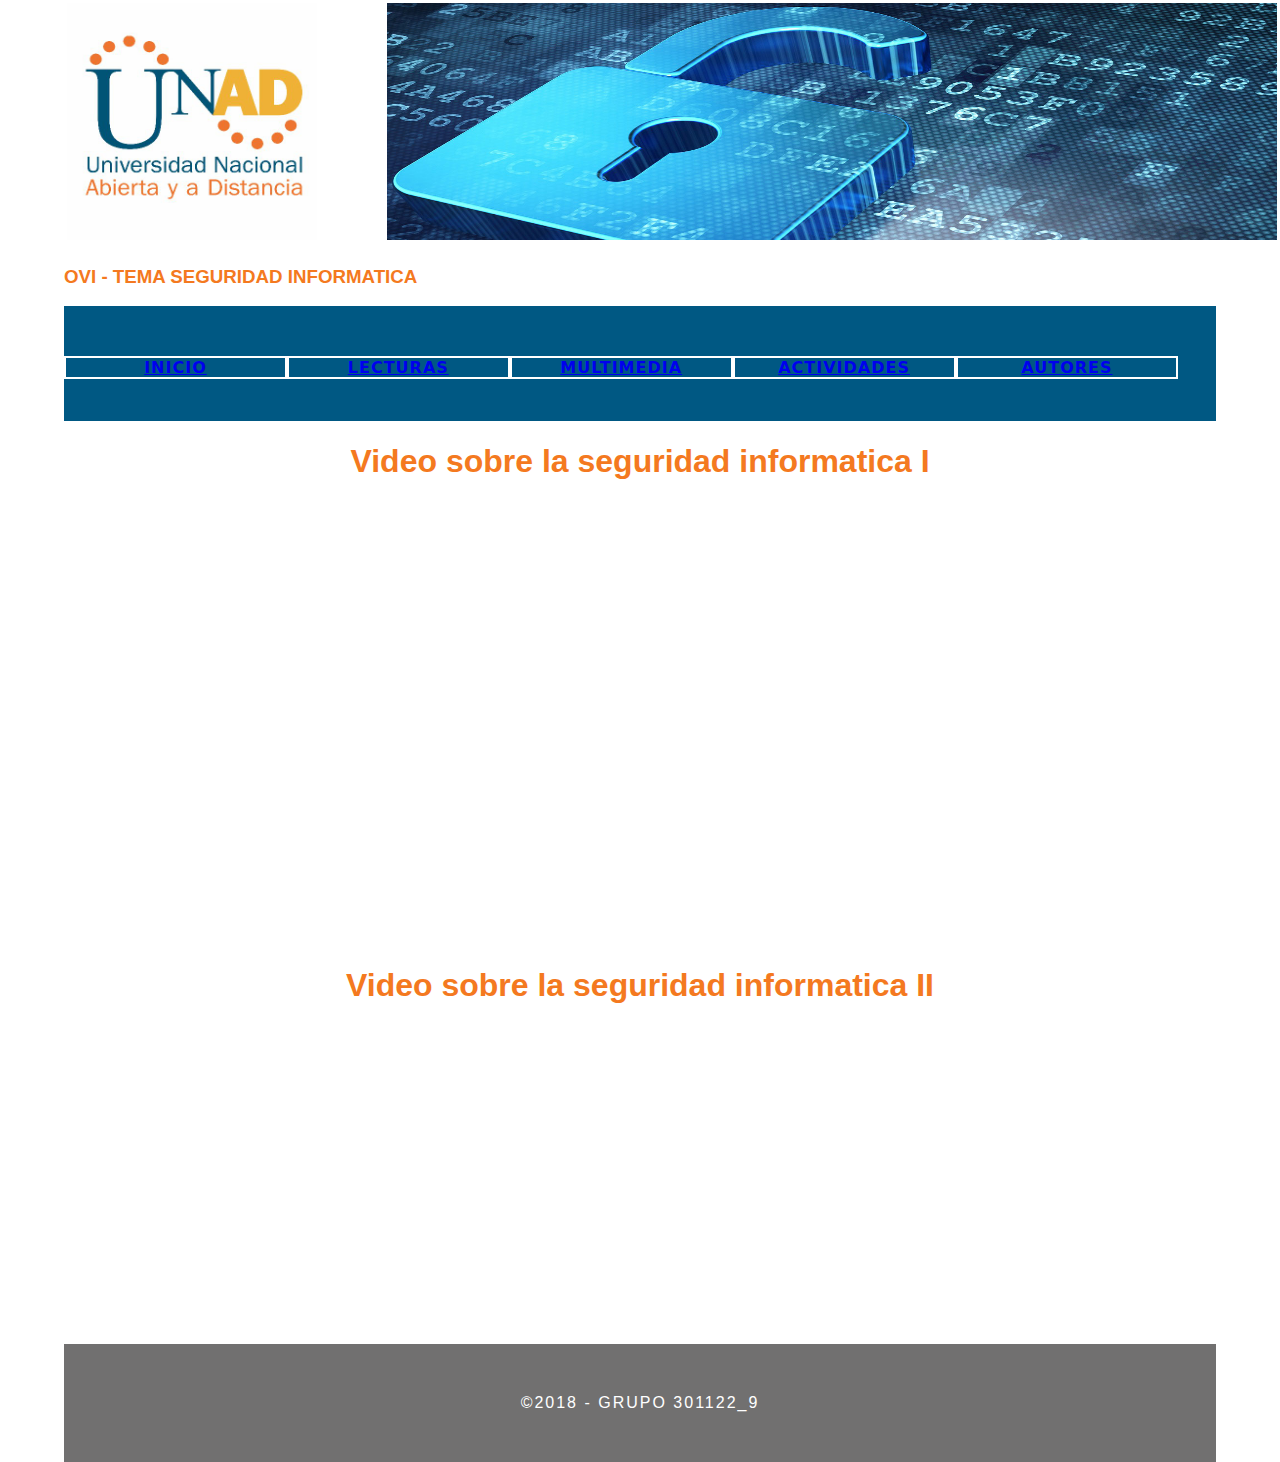
<file: Multimedia.html>
<!doctype html>
<html>
<head>
<meta charset="utf-8">
<meta http-equiv="X-UA-Compatible" content="IE=edge">
<meta name="viewport" content="width=device-width, initial-scale=1">
<title>OVI - TEMA SEGURIDAD INFORMATICA</title>
<link href="css/multiColumnTemplate.css" rel="stylesheet" type="text/css">
<!-- HTML5 shim and Respond.js for IE8 support of HTML5 elements and media queries -->
<!-- WARNING: Respond.js doesn't work if you view the page via file:// -->
<!--[if lt IE 9]>
      <script src="https://oss.maxcdn.com/html5shiv/3.7.2/html5shiv.min.js"></script>
      <script src="https://oss.maxcdn.com/respond/1.4.2/respond.min.js"></script>
    <![endif]-->
</head>
<body>
<div class="container">
  <header>
    <table width="200" border="0">
      <tbody>
        <tr>
          <td><img src="images/logo-universidad-nacional-abierta-y-a-distancia-unad.png" width="250" height="237" alt=""/></td>
			<td>&nbsp;&nbsp;&nbsp;&nbsp;&nbsp;&nbsp;&nbsp;&nbsp;&nbsp;&nbsp;&nbsp;&nbsp;&nbsp;&nbsp;</td>		
			<td><img src="images/image1.jpg" width="890" height="237" alt=""/></td>
        </tr>
      </tbody>
    </table>
    <h3>OVI - TEMA SEGURIDAD INFORMATICA</h3>
    	 <nav class="secondary_header" id="menu">
      <ul>
        <li><a href="Index.html">INICIO</a></li>
        <li><a href="lecturas.html">LECTURAS</a></li>
        <li><a href="Multimedia.html">MULTIMEDIA</a></li>
        <li><a href="Actividades.html">ACTIVIDADES</a></li>
        <li><a href="Autores.html">AUTORES</a></li>
      </ul>
    </nav>
  </header>
  <section>
    <div id= "video">
     <center>
        <h1>Video sobre la seguridad informatica I</h1>
     	<iframe width="560" height="315" src="https://www.youtube.com/embed/iGw8Hi0MLm4" frameborder="0" allow="accelerometer; autoplay; encrypted-media; gyroscope; picture-in-picture" allowfullscreen></iframe></center> 
      </div>
	  
	      <div id= "video2">
     <center>
        <h1>Video sobre la seguridad informatica II</h1>
     	<iframe width="560" height="315" src="https://www.youtube.com/embed/E1EbjsQPkFE" frameborder="0" allow="accelerometer; autoplay; encrypted-media; gyroscope; picture-in-picture" allowfullscreen></iframe></center> 
      </div>
  </section>
<footer class="secondary_header footer">
    <div class="copyright">&copy;2018 - <strong>GRUPO 301122_9</strong></div>
  </footer>
</div>
</body>
</html>
</file>
<file: css/multiColumnTemplate.css>
@charset "UTF-8";
.container {
	background-color: #FFFFFF;
	width: 90%;
	margin-left: auto;
	margin-right: auto;
	border-bottom-width: 0px;
	padding-left: 0px;
	padding-top: 0px;
	padding-right: 0px;
	padding-bottom: 0px;
	color: #F47920;
	font-family: Gotham, "Helvetica Neue", Helvetica, Arial, sans-serif;
	text-align: left;
}
.row {
	width: 100%;
	margin-top: 0px;
	margin-right: 0px;
	margin-bottom: 0px;
	margin-left: 0px;
	padding-top: 0px;
	padding-right: 0px;
	padding-bottom: 0px;
	padding-left: 0px;
	display: inline-block;
	text-align: center;
	color: #000000;
}
.row.blockDisplay {
	display: block;
}
.column_half {
	width: 50%;
	float: left;
	margin-top: 0px;
}
.columns {
	width: 25%;
	float: left;
	font-family: "Source Sans Pro";
	color: #A5A5A5;
	line-height: 24px;
	padding-top: 10px;
	padding-bottom: 10px;
	text-align: justify;
	margin-top: 15px;
	margin-bottom: 15px;
	padding-left: 0px;
	padding-right: 0px;
	margin-left: 0px;
	margin-right: 0px;
}
.row .columns p {
	padding-left: 10%;
	padding-right: 10%;
	color: #000000;
	font-family: Gotham, "Helvetica Neue", Helvetica, Arial, sans-serif;
	text-align: center;
}
.container .columns h4 {
	text-align: center;
	color: #01B2D1;
}
.primary_header {
	width: 100%;
	background-color: #FFFFFF;
	padding-top: 10px;
	padding-bottom: 10px;
	clear: left;
	border-bottom: 2px solid #2C9AB7;
}
.secondary_header {
	width: 100%;
	padding-top: 50px;
	padding-bottom: 50px;
	background-color: #B3B3B3;
	clear: left;
}
.container .secondary_header ul {
	margin-top: 0%;
	margin-right: auto;
	margin-bottom: 0px;
	margin-left: auto;
	padding-top: 0px;
	padding-right: 0px;
	padding-bottom: 15px;
	padding-left: 0px;
	width: 100%;
	border: 2px none #FFFFFF;
}
.secondary_header ul li {
	list-style: none;
	float: left;
	margin-right: auto;
	margin-top: 0px;
	font-family: "Lucida Grande", "Lucida Sans Unicode", "Lucida Sans", "DejaVu Sans", Verdana, sans-serif;
	font-weight: bold;
	color: #FFFFFF;
	letter-spacing: 1px;
	margin-left: auto;
	width: 19%;
	transition: all 0.3s linear;
	text-align: center;
	border: 2px solid #FFFFFF;
}
.secondary_header ul li:hover {
	color: #F47920;
	cursor: pointer;
	font-family: Gotham, "Helvetica Neue", Helvetica, Arial, sans-serif;
	text-align: center;
	border: 2px solid #F47920;
}
.left_article {
	background-color: #FFFFFF;
	width: 60%;
	float: left;
	font-family: "Source Sans Pro";
	color: #343434;
	padding-bottom: 15px;
}
.noDisplay {
	display: none;
}
.container .left_article h3 {
	padding-left: 5%;
	padding-right: 5%;
	margin-top: 5%;
	color: #F47920;
	font-weight: bold;
	text-transform: uppercase;
	font-family: Gotham, "Helvetica Neue", Helvetica, Arial, sans-serif;
}
.container .left_article p {
	padding-left: 5%;
	padding-right: 5%;
	text-align: justify;
	line-height: 24px;
	margin-top: 30px;
	margin-bottom: 15px;
	color: #000000;
	font-family: Gotham, "Helvetica Neue", Helvetica, Arial, sans-serif;
}
.right_article {
	width: 40%;
	float: left;
	background-color: #FFFFFF;
	margin-top: 120px;
	margin-left: 0px;
	-webkit-box-shadow: 0px 0px #000000;
	box-shadow: 0px 0px #000000;
}
.container .right_article ul {
	margin-top: 0px;
	margin-right: 0px;
	margin-bottom: 0px;
	margin-left: 0px;
	padding-top: 0px;
	padding-right: 0px;
	padding-bottom: 0px;
	padding-left: 0px;
}
.right_article ul li {
	font-family: "Source Sans Pro";
	list-style: none;
	text-align: center;
	background-color: #B3B3B3;
	width: 90%;
	margin-left: auto;
	margin-right: auto;
	margin-top: 10px;
	margin-bottom: 10px;
	padding-top: 15px;
	padding-bottom: 15px;
	color: #FFFFFF;
	font-weight: bold;
	border-radius: 0px;
	transition: all 0.3s linear;
	border-left: 5px solid #717070;
}
.right_article ul li:hover {
	background-color: #717070;
	cursor: pointer;
}
.footer {
	background-color: #717070;
	height: auto;
	text-align: center;
	color: #F47920;
	font-family: Gotham, "Helvetica Neue", Helvetica, Arial, sans-serif;
	font-style: normal;
}
.title {
	font-weight: bold;
	font-style: normal;
	font-family: "Source Sans Pro";
	text-align: center;
	color: #FFFFFF;
	letter-spacing: 2px;
}
.placeholder {
	/* [disabled]max-width: 400px;
*/
	/* [disabled]max-height: 200px;
*/
	width: 100%;
	padding-top: 30px;
	/* [disabled]padding-left: 19px;
*/
	padding-bottom: 30px;
	height: 100%;
}
.left_half {
	background-color: #005883;
}
.container .column_half.left_half h2 {
	color: #FFFFFF;
	font-family: "Source Sans Pro";
	text-align: center;
}
.right_half {
	background-color: #005883;
	color: #FFFFFF;
	font-family: "Source Sans Pro";
	text-align: center;
	font-weight: bold;
}
.column_title {
	padding-top: 25px;
	padding-bottom: 25px;
}
.copyright {
	text-align: center;
	background-color: #717070;
	color: #FFFFFF;
	text-transform: uppercase;
	font-weight: lighter;
	letter-spacing: 2px;
	border-top-width: 2px;
	font-family: Gotham, "Helvetica Neue", Helvetica, Arial, sans-serif;
}
body {
	margin-top: 0px;
	margin-right: 0px;
	margin-bottom: 0px;
	margin-left: 0px;
}
tr td .thumbnail {
}
tr td .thumbnail {
}
tr td p {
	font-family: Gotham, "Helvetica Neue", Helvetica, Arial, sans-serif;
	text-align: left;
}




@media (max-width: 320px) {
.secondary_header ul li {
	float: none;
	margin-top: 28px;
	margin-left: 0px;
	width: 100%;
}
.container .secondary_header ul {
	margin-top: 0px;
	margin-right: 0px;
	margin-bottom: 0px;
	margin-left: 0px;
	padding-top: 0px;
	padding-right: 0px;
	padding-bottom: 0px;
	padding-left: 0px;
	height: auto;
	width: 100%;
	text-align: center;
}
.secondary_header {
	margin-top: 0px;
	margin-right: 0px;
	margin-bottom: 0px;
	margin-left: 0px;
	padding-top: 1px;
	padding-bottom: 40px;
}
.left_article {
	width: 100%;
	height: auto;
}
.right_article {
	width: 100%;
	height: auto;
}
.placeholder {
	width: 100%;
	margin-top: 22PX;
	margin-right: 0px;
	margin-bottom: 22PX;
	margin-left: 0px;
	padding-top: 0px;
	padding-right: 0px;
	padding-bottom: 0px;
	padding-left: 0px;
	max-width: 400px;
	max-height: 200px;
	height: auto;
}
.columns {
	width: 100%;
	margin-top: 0px;
	margin-right: 0px;
	margin-bottom: 0px;
	margin-left: 0px;
	padding-top: 0PX;
	padding-right: 0PX;
	padding-bottom: 0PX;
	padding-left: 0PX;
}
.columns p {
	padding-left: 10px;
	padding-right: 10px;
}
.column_half.left_half {
	width: 100%;
}
.column_half.right_half {
	width: 100%;
}
.copyright {
	padding-top: 25px;
	padding-bottom: 0px;
	margin-bottom: 0px;
}
.container .left_article h3 {
	margin-top: 30px;
}
.social .social_icon img {
	width: 80%;
}
.container .secondary_header {
}
}

@media (min-width: 321px) and (max-width: 768px) {
.secondary_header ul li {
	float: none;
	margin-top: 28px;
	margin-left: 0px;
	width: 100%;
}
.container .secondary_header ul {
	margin-top: 0px;
	margin-right: 0px;
	margin-bottom: 0px;
	margin-left: 0px;
	padding-top: 0px;
	padding-right: 0px;
	padding-bottom: 0px;
	padding-left: 0px;
	height: auto;
	width: 100%;
	text-align: center;
}
.secondary_header {
	margin-top: 0px;
	margin-right: 0px;
	margin-bottom: 0px;
	margin-left: 0px;
	padding-top: 1px;
	padding-bottom: 40px;
}
.left_article {
	width: 100%;
	height: auto;
}
.right_article {
	width: 100%;
	height: auto;
	padding-bottom: 25px;
}
.placeholder {
	margin-top: 0px;
	margin-right: 0px;
	margin-bottom: 0px;
	margin-left: 0px;
	padding-top: 0px;
	padding-right: 0px;
	padding-bottom: 0px;
	padding-left: 0px;
	width: 100%;
	max-width: 100%;
	height: auto;
	max-height: 100%;
}
.columns {
	width: 100%;
	margin-top: 6px;
	margin-right: 0px;
	margin-bottom: 6px;
	margin-left: 0px;
	padding-top: 0px;
	padding-right: 0px;
	padding-bottom: 0px;
	padding-left: 0px;
}
.columns p {
	padding-left: 14px;
	padding-right: 14px;
}
.column_half.left_half {
	width: 100%;
}
.column_half.right_half {
	width: 100%;
}
}

@media (min-width: 769px) and (max-width: 1000px) {
.secondary_header {
	overflow: auto;
	padding-top: 30px;
	padding-bottom: 30px;
}
.secondary_header ul li {
	margin-top: 10px;
	margin-right: 7%;
	margin-bottom: 10px;
	margin-left: 7%;
}
.left_article {
	height: auto;
}
.right_article {
	height: auto;
	padding-bottom: 27px;
}
.placeholder {
	width: 100%;
	margin-left: 0px;
	margin-right: 0px;
	padding-left: 0px;
	padding-right: 0px;
}
.columns {
	width: 50%;
	float: left;
	padding-left: 0px;
	padding-top: 0px;
	padding-right: 0px;
	padding-bottom: 0px;
}
.container .columns p {
	padding-left: 25px;
	padding-right: 25px;
}
}

@media (min-width: 1001px) {
}
.thumbnail {
	width: 80px;
	border-radius: 200px;
	height: 77px;
	margin-left: auto;
	background-color: #FFFFFF;
	text-align: center;
}
.thumbnail_align {
	text-align: center;
}
.social {
	text-align: center;
	margin-right: 0px;
	margin-bottom: 0px;
	margin-left: 0px;
	width: 100%;
	background-color: #414141;
	clear: both;
	overflow: auto;
}
.social_icon {
	width: 25%;
	text-align: center;
	float: left;
	transition: all 0.3s linear;
	line-height: 0px;
	padding-top: 7px;
}
.container .social .social_icon:hover {
	cursor: pointer;
	opacity: 0.5;
}
#menu {
	color: #000000;
	background-color: #005883;
}
#video iframe{

	text-align: center;
	margin: 0 auto;
    padding-top: 40px;
    width: 500px;
    height: 400px;

}
</file>
